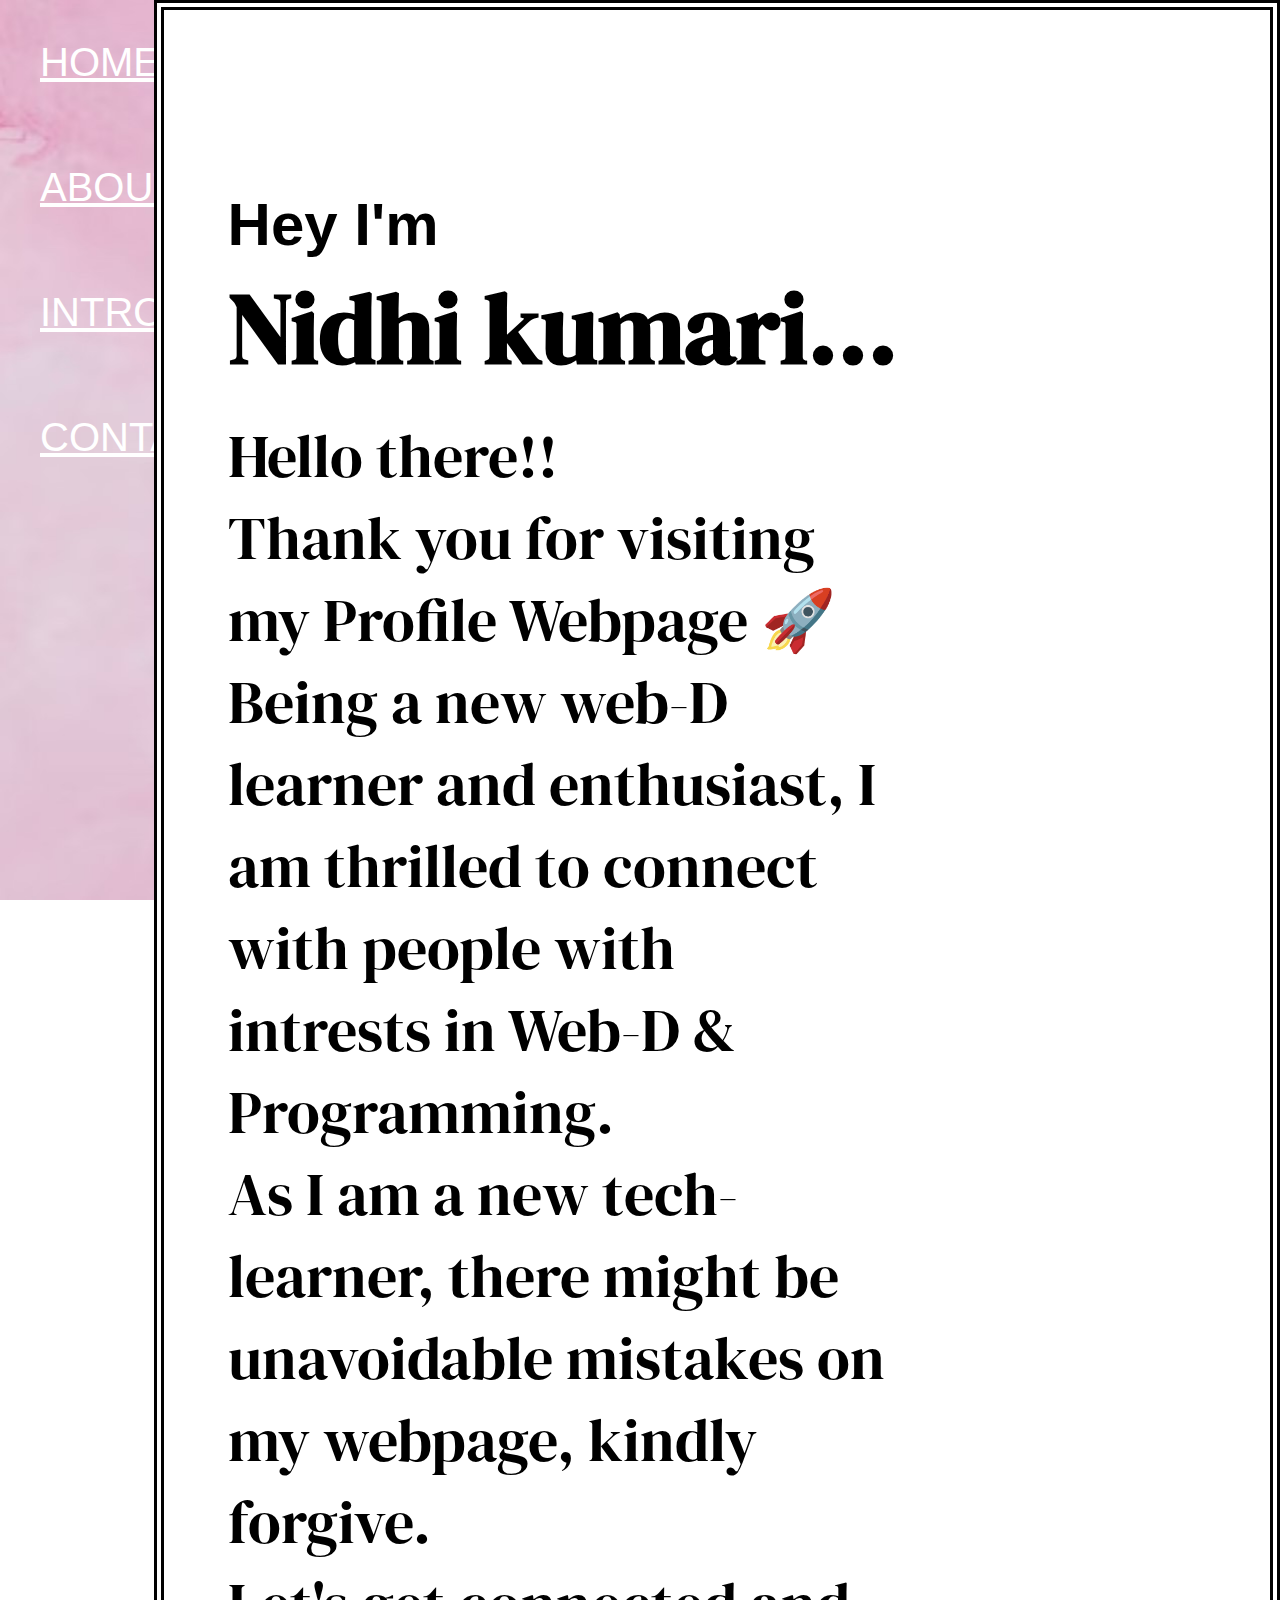
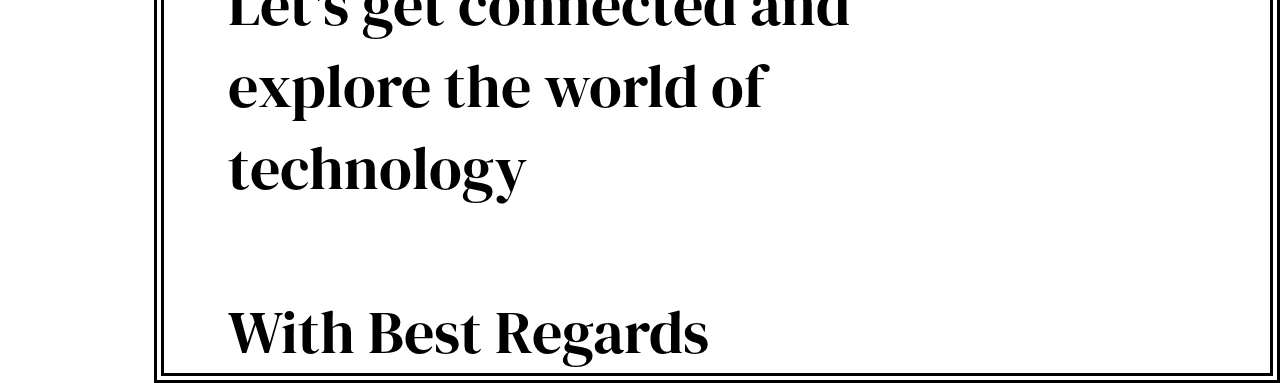
<file: index.html>
<!DOCTYPE html>
<html lang="en">
<head>
    <meta charset="UTF-8">
    <meta name="viewport" content="width=device-width, initial-scale=1.0">
    <title>PROFILE PAGE</title>
    <link rel="stylesheet" href="index.css">
</head>
<body>

    <div class="container">
           
        <div class="sidebar">
            <nav>
                <ul >
                    <li><a href="index.html">HOME</a></li>
                    <li><a href="about.html">ABOUT</a></li>
                    <li><a href="intro.html">INTRO</a></li>
                    <li><a href="contact.html">CONTACT</a></li>
                </ul>
            </nav>
        </div> 
            <div class="home">
            <header>
                <h2>Hey I'm</h2>
                <h1>Nidhi kumari...</h1>
                <br>
            </header>
            <main>
                <p> Hello there!!<br> Thank you for visiting my Profile Webpage 🚀</p>
                <p>Being a new web-D learner and enthusiast, I am thrilled to connect with people with intrests in Web-D & Programming.</p>
                <p>As I am a new tech-learner, there might be unavoidable mistakes on my webpage, kindly forgive.</p>
                <p> Let's get connected and explore the world of technology</p>
                <br>
            </main>
            <footer>
                With Best Regards<br>
                
              
            </footer>
        </div>
        
    </div>
    
</body>
</html>
</file>
<file: index.css>
@import url('https://fonts.googleapis.com/css2?family=Acme&family=Alice&family=DM+Serif+Display:ital@1&family=Lobster+Two:ital,wght@1,700&family=Protest+Guerrilla&display=swap');
*{
    margin:0;
    padding: 0;
}
.container2
{
    display:flex;
    padding: 0px;
    outline-style:solid;
    outline-offset: 5vw;

}
.container{
display: flex;
}
.container img{
    width: auto;
}
.sidebar li
{   
    list-style: none;
    font-size: 40px;
    padding: 40px;
}
a:link
{
    color: white;
}
a:visited
{
    color: white;
}
a:hover
{
color: aqua;
}
.sidebar
{
    background-image: url("image.jpg") ;
    width: 12vw;
    height:100vh;
    text-align: center;
    padding: 0px;
    margin: 0px;
    background-image: url("image.jpg");
    font-family: sans-serif;
}


.main img
{   
    float: left;
    display: flex;
    margin-left:10vw;
    margin-right: 90vw;
}
.main
{
    width: 90vw;
    color: black;
    border-style: double;
    border-width: 10px;
    box-sizing:content-box;   
}
.main2
{
    border-style: double;
}
.main li
{
    padding: 10px;
    font-family: 'Alice', serif;
    font-size: 50px;
    list-style: none;
}
.about
{
    font-family:, sans-serif;
    font-size:60px;
}
.about h1{
    font-size: 80px;
    font-family: 'Alice', serif;
}
.main h4{
    font-family: 'Lobster Two', sans-serif;
    font-size:60px ;
}
.main h1{
    font-family: 'Lobster Two', sans-serif;
    font-size:80px ;
    text-align: center;
}
.home
{
    padding-top: 20vh;
    margin:0;
    border-style: double;
    border-width: 10px;
    box-sizing:content-box;

}
.home h2
{
    font-family:sans-serif;
    font-size: 60px;
    margin-left: 5vw;
    
}
.home h1
{
    font-family:'DM Serif Display', serif; 
    font-size: 100px;
    margin-left: 5vw;
}
.home main
{
    font-family: 'DM Serif Display', serif; 
    font-size: 60px;
    margin-left: 5vw;
    margin-right: 30vw;

}
.home footer
{
    font-family: 'DM Serif Display', serif; 
    font-size: 60px;
    margin-left: 5vw;
}
.contact
{
    font-family:'DM Serif Display', serif; 
    font-size: 40px;
    margin-left: 5vw;
    list-style: none;
}
</file>
